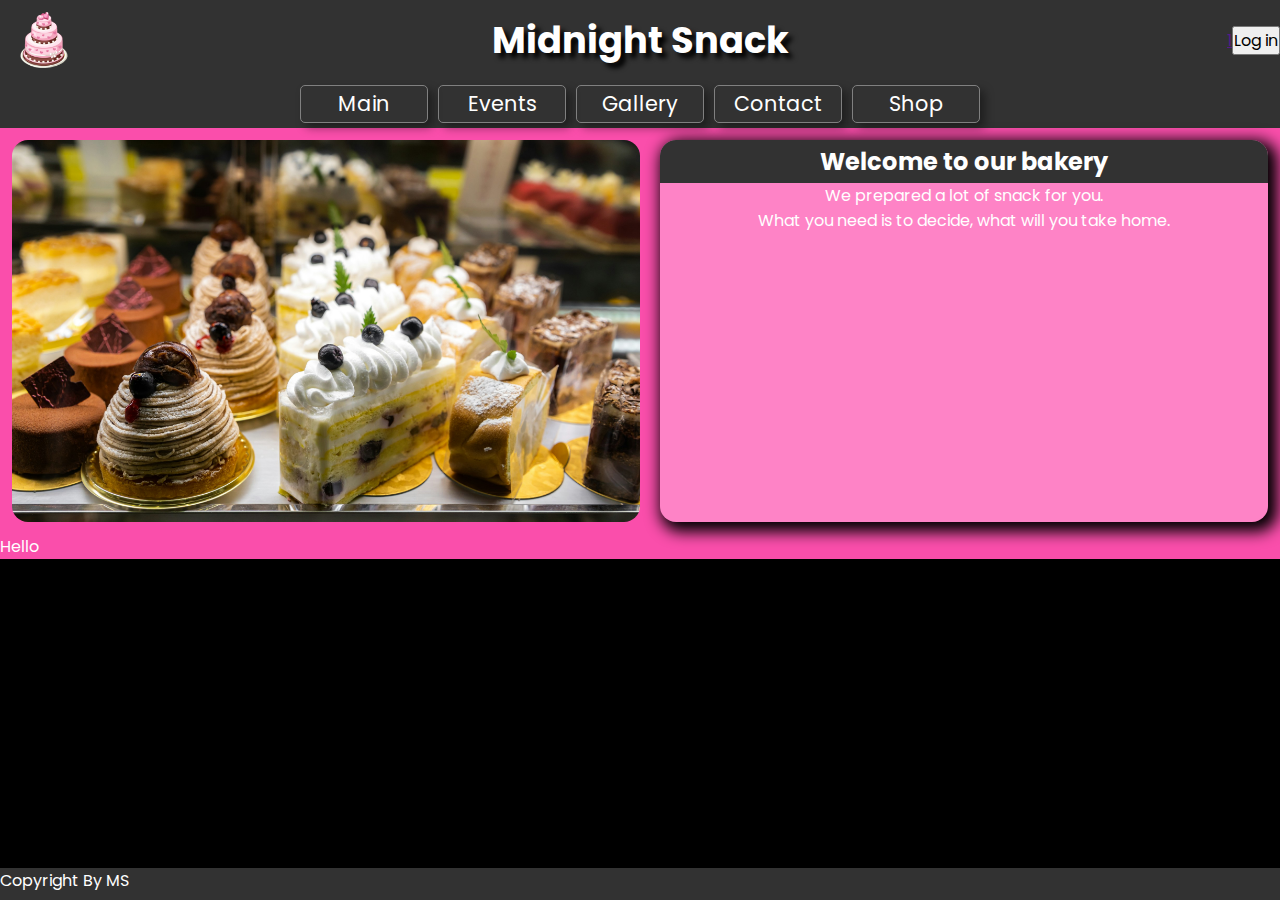
<file: index.html>
<!DOCTYPE html>
<html lang="en">

<head>
    <meta charset="UTF-8">
    <meta name="viewport" content="width=device-width, initial-scale=1.0">
    <link rel="stylesheet" href="styles/main.css">
    <link rel="icon" href="img/cake-png-26272.png">
    <title>Midnight Snack</title>
</head>

<body>
    <div class="container">
        <header>
            <div class="header">
                <div id="header-start" class="header-bar">
                    <div class="header-img"><img src="img/cake-png-26272.png" alt="header cake">
                    </div>
                </div>
                <div id="header-middle" class="header-bar">
                    <h1 class="header-title">Midnight Snack</h1>
                </div>
                <div id="header-end" class="header-bar">
                    <a href="" id="shop-page" target="_self">
                        <div class="shop-icon">
                            <div class="shop-cart-amount">1</div>
                        </div>
                    </a>
                    <button id="openLogin" type="button">Log in</button>
                    <dialog closedby="any" class="dialog-login">
                        <form action="" method="get" class="login">
                            <div class="login">
                                <h3>Log in to Midnight Snack</h3>

                                <label for="name" id="name">Username</label>
                                <input type="text" name="name" id="name" />

                                <label for="password" id="email">Password</label>
                                <input type="password" name="password" id="password" value="" />
                                <a href="">Trouble logging in?</a>
                                <button type="submit">Log in</button>

                                <a href="">Don't have an account? Sing up</a>
                            </div>
                        </form>

                    </dialog>
                </div>
            </div>
            <nav>
                <div class="navbar">
                    <div class="navbar-links"><a href="#">Main</a></div>
                    <div class="navbar-links"><a href="./events.html">Events</a></div>
                    <div class="navbar-links"><a href="">Gallery</a></div>
                    <div class="navbar-links"><a href="">Contact</a></div>
                    <div class="navbar-links"><a href="">Shop</a></div>
                </div>
            </nav>
        </header>

        <main>
            <div class="attention">
            <img class="hero" src="./img/main.jpg" alt="hero" width="1200" height="700">
            <article>
                <div class="content-header"><h2>Welcome to our bakery</h2></div>
                <p>We prepared a lot of snack for you.</p>
                <p>What you need is to decide, what will you take home.</p>
            </article>
            </div>
            <div class="mainpage">
                <p>Hello</p>
                <dialog id="caps-lock">
                    <p>YOUR CAPS LOCK IS TURN ON</p>
                </dialog>
        </main>
        <footer>
            <div class="footer">
                <p>Copyright By MS</p>
            </div>

        </footer>
    </div>
    <script src="main.js"></script>
</body>

</html>
</file>
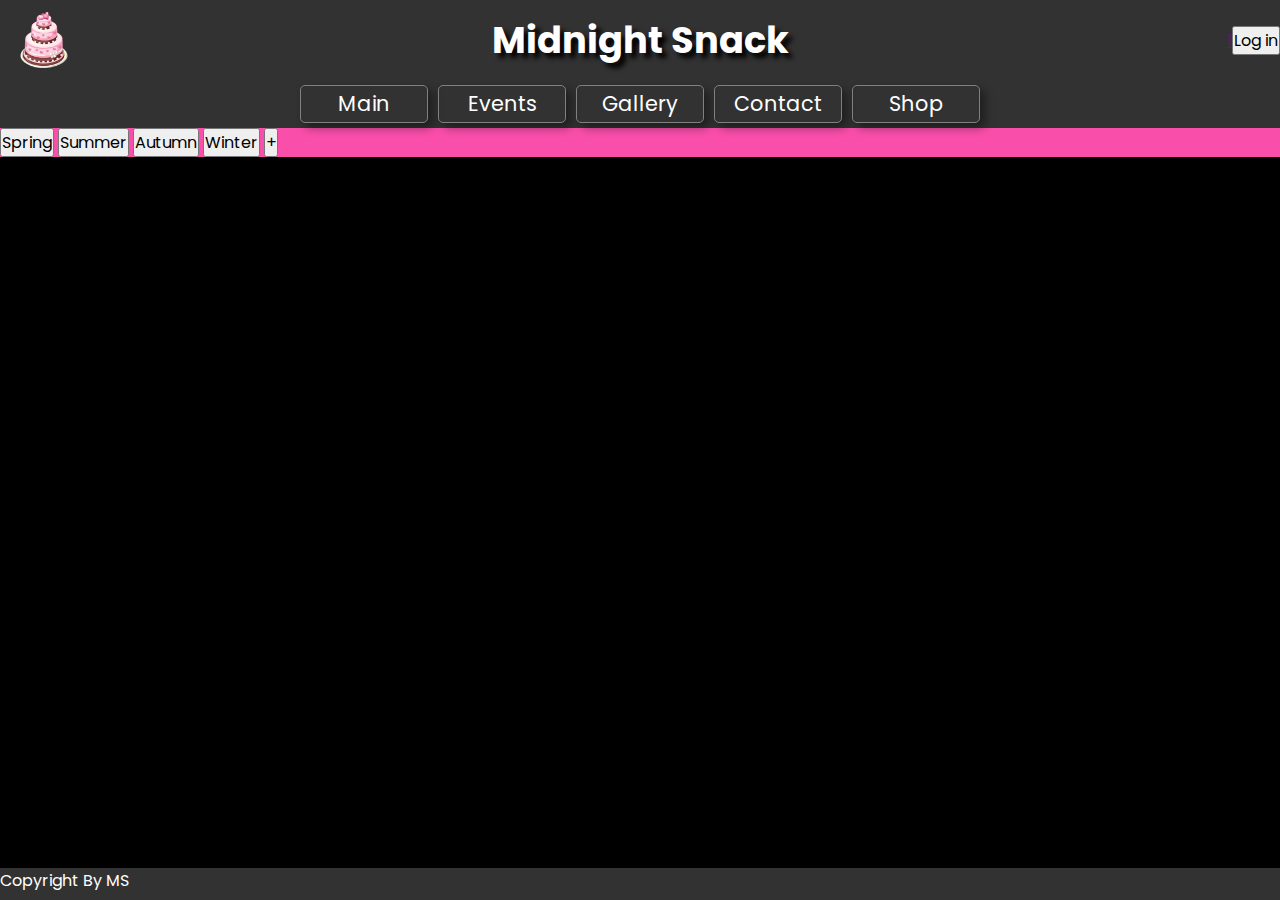
<file: events2.html>
<!DOCTYPE html>
<html lang="en">

<head>
    <meta charset="UTF-8">
    <meta name="viewport" content="width=device-width, initial-scale=1.0">
    <link rel="stylesheet" href="styles/main.css">
    <link rel="icon" href="img/cake-png-26272.png">
    <title>Midnight Snack</title>
</head>

<body>
    <div class="container">
        <header>
            <div class="header">
                <div id="header-start" class="header-bar">
                    <div class="header-img"><img src="img/cake-png-26272.png" alt="header cake">
                    </div>
                </div>
                <div id="header-middle" class="header-bar">
                    <h1 class="header-title">Midnight Snack</h1>
                </div>
                <div id="header-end" class="header-bar">
                    <a href="" id="shop-page" target="_self">
                        <div class="shop-icon">
                            <div class="shop-cart-amount">1</div>
                        </div>
                    </a>
                    <button id="openLogin" type="button">Log in</button>
                    <dialog closedby="any" class="dialog-login">
                        <form action="" method="get" class="login">
                            <div class="login">
                                <h3>Log in to Midnight Snack</h3>

                                <label for="login-username">Userlogin-username</label>
                                <input type="text" name="login-username" id="login-username" />

                                <label for="login-password">Password</label>
                                <input type="password" name="login-password" id="login-password" />
                                <a href="">Trouble logging in?</a>
                                <button type="submit">Log in</button>

                                <a href="">Don't have an account? Sign up</a>
                            </div>
                        </form>

                    </dialog>
                </div>
            </div>
            <nav>
                <div class="navbar">
                    <div class="navbar-links"><a href="./index.html">Main</a></div>
                    <div class="navbar-links"><a href="./events2.html">Events</a></div>
                    <div class="navbar-links"><a href="">Gallery</a></div>
                    <div class="navbar-links"><a href="">Contact</a></div>
                    <div class="navbar-links"><a href="">Shop</a></div>
                </div>
            </nav>
        </header>

        <main>
            <div class="events-nav">
                <button id="spring" class="event-button">Spring</button>
                <button id="summer" class="event-button">Summer</button>
                <button id="autumn" class="event-button">Autumn</button>
                <button id="winter" class="event-button">Winter</button>
                <button id="add-event" class="event-button">+</button>
                <dialog id="event-dialog" class="dialog-login">
                    <form action="" method="dialog" class="login">
                        <div class="login">
                            <label for="event-name">Event name</label>
                            <input type="text" name="event-name" id="event-name" required/>

                            <label for="event-season">Which season</label>
                            <select id="event-season" name="event-season" >
                                <option value="spring">Spring</option>
                                <option value="summer">Summer</option>
                                <option value="autumn">Autumn</option>
                                <option value="winter">Winter</option>
                            </select>

                            <label for="event-date">Event date</label>
                            <input type="date" name="event-date" id="event-date" required/>
                            <button id="event-dialog-close">Comfirm</button>
                        </div>
                    </form>
                </dialog>
            </div>
            <div id="spring-event"></div>
            <div id="summer-content"></div>
            <div id="autumn-content"></div>
            <div id="winter-content"></div>
        </main>
        <footer>
            <div class="footer">
                <p>Copyright By MS</p>
            </div>

        </footer>
    </div>
    <script src="main.js"></script>
</body>

</html>
</file>
<file: styles/main.css>
@import url('https://fonts.googleapis.com/css2?family=Edu+AU+VIC+WA+NT+Arrows:wght@400..700&family=Permanent+Marker&family=Poppins:ital,wght@0,100;0,200;0,300;0,400;0,500;0,600;0,700;0,800;0,900;1,100;1,200;1,300;1,400;1,500;1,600;1,700;1,800;1,900&family=Roboto:ital,wght@0,100..900;1,100..900&display=swap');

/* Colors */
:root {
    --PRIMARYBGCOLOR: #FA4EAB;
    --SECONDARYBGCOLOR: #FE83C6;
    --HEADERFOOTERCOLOR: #323232;
    --BODYBGCOLOR: black;
    --COLOR: white;
    --ACOLOR: #fce8f3;

}

* {
    margin: 0;
    padding: 0;
    box-sizing: border-box;
}

h1,
h2,
h3,
h4,
h5,
h6 {
    margin: 0;
    padding: 0;
}

body {
    background-color: var(--BODYBGCOLOR);
    color: var(--COLOR);
    font-family: "Poppins", sans-serif;
    height: 100vh;
}

img {
    padding: 0;
    margin: 0;
    box-sizing: border-box;
}

button,
input,
a {
    font: inherit;

}

.container {
    width: 100%;
    height: auto;
    background-color: var(--PRIMARYBGCOLOR);
    display: flex;
    flex-direction: column;
}

header {
    background-color: var(--HEADERFOOTERCOLOR);
    height: 8rem;
}

.header {
    background-color: var(--HEADERFOOTERCOLOR);
    display: flex;
    flex-direction: row;
    width: 100%;
    height: 5rem;
    justify-content: space-between;
    align-items: center;
}


.header-bar {
    height: 3.5rem;
    display: flex;
    align-items: center;

}

.header-img {
    display: flex;
    align-items: center;
}

.header-img img {
    margin-left: 1rem;
    width: 3.5em;
    height: 3.5em;
}

#header-start {
    flex: 1;
}

#header-middle {
    justify-content: center;
    text-align: center;
    flex: 2;
}

.header-title {
    font-size: 2.3rem;
    text-shadow: 5px 5px 5px black;
}

#header-end {
    justify-content: flex-end;
    flex: 1;
}




/* ------------------------------ */

.navbar {
    height: 3rem;
    line-height: 1.35rem;
    font-size: 1.3rem;
    display: flex;
    flex-direction: row;
    justify-content: center;
    gap: 10px;
    align-items: center;
}

.navbar-links {
    width: 8rem;
    height: 80%;
    display: flex;
    align-items: center;
    border-radius: 5px;
    border: 1px solid gray;
    box-shadow: 5px 5px 10px rgba(0, 0, 0, 0.4);
}

.navbar-links a {
    width: 100%;
    display: block;
    text-align: center;
    text-decoration: none;
    color: var(--COLOR);
}

.navbar-links:hover {
    transform: scale(1.1);
}


.attention {
    display: flex;
    flex-direction: row;
    margin: 12px 0;
    padding: 0 12px; 
    width: 100%;
    gap: 20px;
    justify-items: center;
}

.hero {
    background-image: url(../img/main.jpg);
    background-size: cover;
    background-repeat: no-repeat;
    background-position: center;
    box-sizing: border-box;
    min-height: 300px;
    width: 50%;
    height: 25%;
    border-radius: 1rem;
}
article {
    box-shadow: 5px 5px 15px 5px black;
    border-radius: 1rem;
    background-color: var(--SECONDARYBGCOLOR);
    overflow: hidden;
    width: 50%;
    display: flex;
    flex-direction: column;
}
article p {
    padding: 0 12px;
    text-align: center;
    justify-content: center;
}
.content-header {
    background-color: var(--HEADERFOOTERCOLOR);
    padding: 0.25rem;
    width: 100%;
    text-align: center;
    display: flex;
    justify-content: center;
}

.footer {
    position: fixed;
    bottom: 0;
    width: 100%;
    height: 2rem;
    background-color: var(--HEADERFOOTERCOLOR);
}

/* ----------Grid + Subgrid--------- */
.season-summmer {
    width: 100%;
    height: 80vh;
}

.sevent {
    display: grid;
    grid-template-columns: repeat(auto-fit, minmax(360px, 1fr));
    grid-template-rows: auto auto auto auto;
    margin: 16px 0 16px 0;
    width: 100%;
    height: 100%;
    border: 1px red solid;
    justify-content: center;
}

.sevent-box {
    border: 1px black solid;
    border-radius: 20px;
    padding: 8px;
    text-align: center;
    display: grid;
    grid-template-rows: subgrid;
    grid-row: span 4;
    margin: 8px;
}

.se-name {
    font-size: 1.3rem;
    line-height: 1.5rem;

}

.se-date {
    font-size: 1.05rem;
    line-height: 1.5rem;
}

/*-------------Modal----------*/
.open-button {
    width: 8rem;
    margin: auto;
    border: none;
    padding: 0.25rem;
    font: inherit;
    cursor: pointer;
}

.close-button {
    width: 4rem;
    margin: auto;
    border: none;
    border-radius: 5px;
    color: white;
    background-color: #333;
    padding: 0.25rem;
    font: inherit;
    cursor: pointer;
}

.login-window {
    width: 100%;
    height: 100%;
}

.header-login {
    display: flex;
    flex-direction: row;
    width: 100%;
    justify-content: space-between;
}

.title-login {
    width: 13rem;
}


.login-close-button {
    width: 2rem;
    align-content: end;



}

.x {
    margin: auto;
    width: 20px;
    height: 20px;
    background-color: whitesmoke;
    clip-path: path("M8.5 10 4 5.5 5.5 4 10 8.5 14.5 4 16 5.5 11.5 10l4.5 4.5-1.5 1.5-4.5-4.5L5.5 16 4 14.5 8.5 10z");
}

.login-close-button>button {
    width: 30px;
    height: 30px;
    align-content: center;
    border: none;
    background-color: transparent;
}

.login-close-button>button:hover {
    border: none;
    border-radius: 50%;
    background-color: rgb(43, 43, 43);
}

.dialog-login {
    margin: auto;
    width: 17rem;
    height: 14rem;
}

.login {
    width: 17rem;
    display: flex;
    flex-direction: column;
    align-items: center;

}



.login>h3 {
    letter-spacing: -1px;

}

.login>label {
    font-weight: 600;
    line-height: 1.7rem;

}

.login>input {
    width: 15rem;
    border-radius: 0.5rem;
    height: 1.2rem;
    font: inherit;
    padding: 0 10px 0 10px;
}

.login>a {
    line-height: 1.6rem;
}

.login-button {
    width: 15rem;
    height: 1.3rem;
    font: inherit;
    border: none;
    border-radius: 15px;
    margin: 8px 0 8px 0;
}

/*--------------------*/
.dialog-popup {
    margin: auto;
    padding: 2rem;
    border-radius: 15px;
    opacity: 0;
    transition: all 0.3s allow-discrete;
}

.dialog-popup[open] {
    opacity: 1;
}

@starting-style {
    .dialog-popup[open] {
        opacity: 0;
    }
}

.dialog-popup::backdrop {
    background-color: rgba(0, 0, 0, 0);
    transition: all 0.3s allow-discrete;
}

.dialog-popup[open]::backdrop {
    background-color: rgba(0, 0, 0, 0.8);
}

@starting-style {
    .dialog-popup[open]::backdrop {
        background-color: rgba(0, 0, 0, 0.0);
    }
}


@media (max-width: 600px) {
    .attention {
    display: flex;
    flex-direction: column;
    margin: 12px 0;
    padding: 0 12px; 
    width: 100%;
    gap: 20px;
}

    .hero, article {
        width: 100%;
    }
}
</file>
